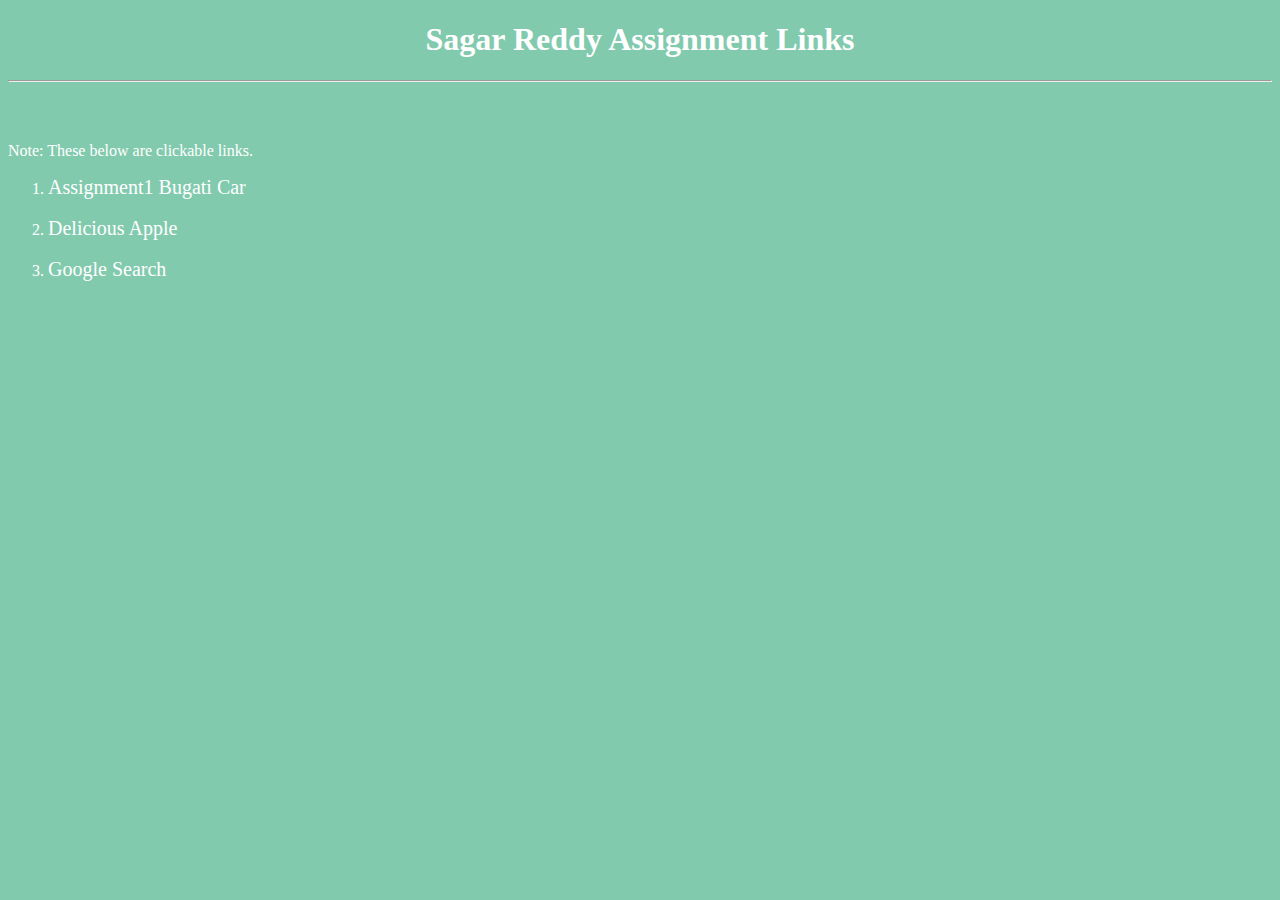
<file: index.html>
<!DOCTYPE html>
<html lang="en">
<head>
    <meta charset="UTF-8">
    <meta http-equiv="X-UA-Compatible" content="IE=edge">
    <meta name="viewport" content="width=device-width, initial-scale=1.0">
    <link rel="stylesheet" href="IndexCss.css">
    <title>Index page of all assignments</title>
</head>
<body>
    <h1>Sagar Reddy Assignment Links</h1>
    <hr>
    <br><br>
    <p>Note: These below are clickable links.</p>
    <ol>
        <li> <a href="https://sagarreddy-chidura.github.io/Front-end/Assignment1/Bugati%20Assignment.html" target="_blank">Assignment1 Bugati Car</a> </li>
        <br>
        <li> <a href="https://sagarreddy-chidura.github.io/Front-end/DApple/Delicious_Apple.html" target="_blank"> Delicious Apple </a> </li> <br>
        <li> <a href="https://sagarreddy-chidura.github.io/Front-end/Google/google%20search.html" target="_blank"> Google Search </a> </li>
    </ol>
</body>
</html>
</file>
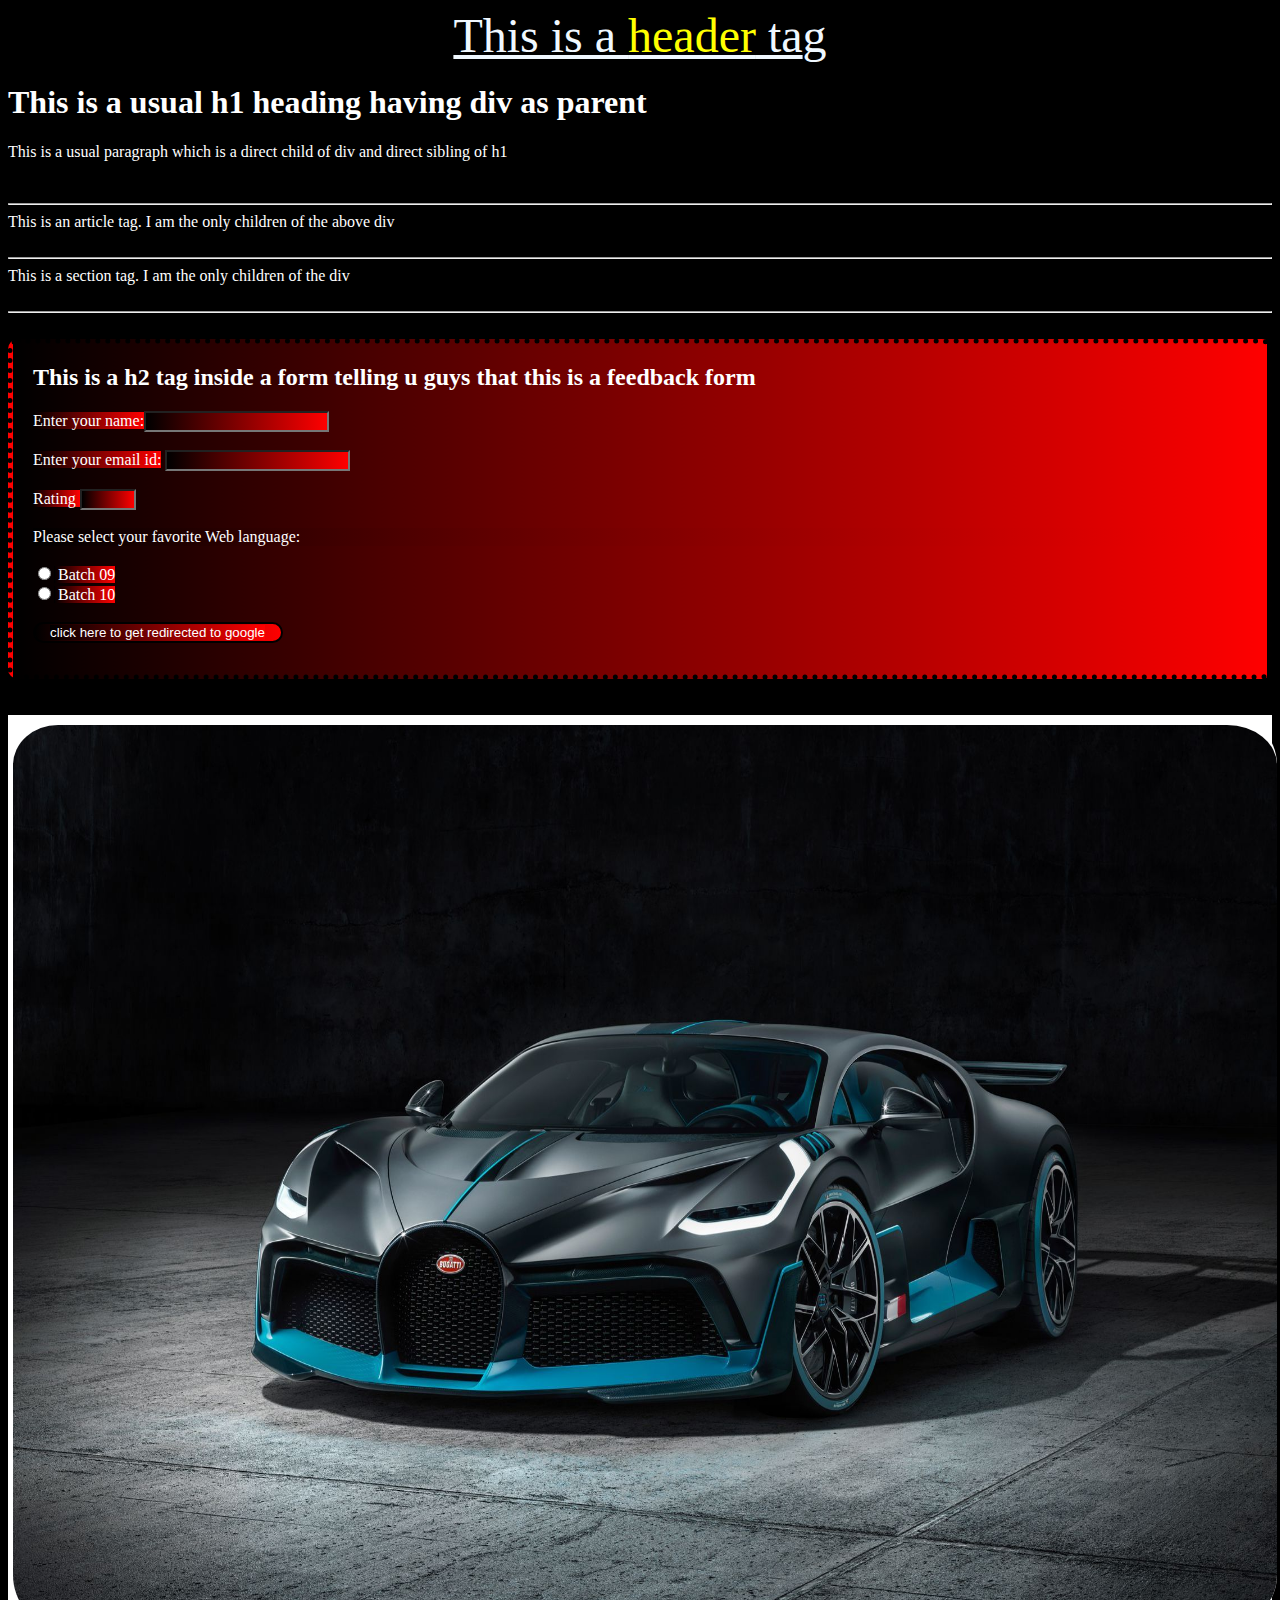
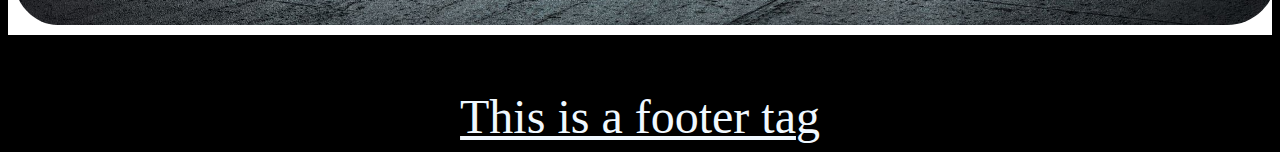
<file: Assignment1/Bugati Assignment.html>
<html>
    <head>
        <title>Bugati Assignment</title>
        <link rel="stylesheet" href="Bugati Css.css">
    </head>
    <body>
        <header> <u> This is a <span style="color: yellow;"> header</span> ta</u>g</header>
        <div style="color: white;">
           <h1>This is a usual h1 heading having div as parent</h1> 
           <P>This is a usual paragraph which is a direct child of div and direct sibling of h1</P>
           <br>
           <hr>
           <article> This is an article tag. I am the only children of the above div</article>
           <br>
           <hr>
           <section>This is a section tag. I am the only children of the div</section>
           <br>
           <hr>
           <br>
        </div>
        <div class= "class1">
            <h2>This is a h2 tag inside a form telling u guys that this is a feedback form</h2>
            <form action="www.google.com" id="form1" >
                
                <label for=""> Enter your name:</label><input type="text" > <br> <br>
                <label for=""> Enter your email id:</label> <input type="email" > <br> <br>
                <label for=""> Rating </label><input type="number" min="1" max="10" minlength="5"> <br> <br>
                <article> Please select your favorite Web language:</article><br>
                <input type="radio"><label for=""> Batch 09</label> <br>
                <input type="radio"><label for=""> Batch 10</label> <br> <br>
                <button type="button" id="box"> <a href="www.google.com" > click here to get redirected to google </a> </button>
                <br>
            </form>
        </div>
        <br> <br>
        <div class="h">
            <img src="bugatti.jpg" alt="Bugati Car" class="bugati">
        </div>
        <br>
        <br>
        <br>
        <footer><u>This is a footer ta</u>g</footer>
    </body>
</html>
</file>
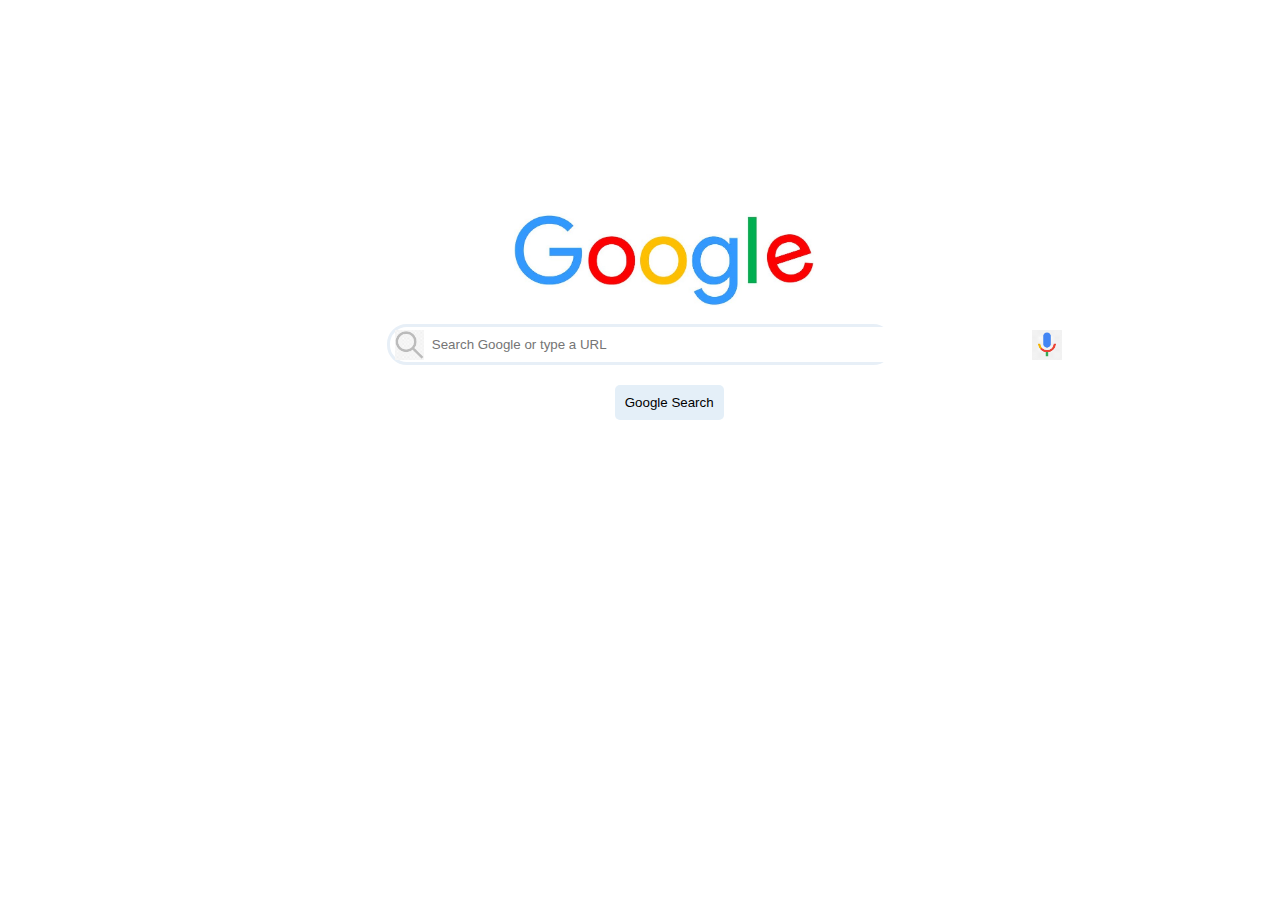
<file: Google/google search.html>
<html lang="en">
    <head>
        <meta charset="UTF-8">
        <meta http-equiv="X-UA-Compatible" content="IE=edge">
        <meta name="viewport" content="width=device-width, initial-scale=1.0">
        <title>Google search clone</title>
        <link rel="stylesheet" href="google css.css">
    </head>
    <body>
        <div>
            <div >
                <img src="Google.jpg" alt="Google icon" class="img2">
            </div>
            <!--
            <div class="class1">
                <img src="search.png" alt="search icon" class="class2 img1"><input type="text" size="72" placeholder="Search Google or type a URL" class="input" >
                <img src="voice.png" alt="voice icon" class="class2 img1">
            </div>-->
            <br>
            <div class="container">
                <img src="search.png" alt="search icon" class="class2 img1"><input type="text" size="72" placeholder="Search Google or type a URL" class="input" >
                <img src="voice.png" alt="voice icon" class="class2 img1">
            </div>
            <div class="button">
                <form action="https://www.google.com/">
                    <input type="submit" href="https://www.google.com/" value="Google Search" class="b" >
                </form>
            </div>
        </div>
    </body>
</html>
</file>
<file: IndexCss.css>
body{
    background-color: rgb(130, 202, 174);
    color: white;
}
h1{
    text-align: center;
}
a{
    text-decoration: none;
    color:white;
    font-size: 20px;
}
</file>
<file: Assignment1/Bugati Css.css>
header{
    text-align: center;
    font-size: 300%;
    color: aliceblue;
}
footer{
    text-align: center;
    font-size: 300%;
    color: aliceblue;
}
body{
    background-color: black;
}
a{
    text-decoration: none;
    color: white;
}
#box{
    border-style: solid;
    border-radius: 30px;
    width: 250px;
    padding-left: 5px;
    background-image: linear-gradient(to right,rgb(168, 164, 164), red);
}
.h{
    height: 920px;
    background-color: white;
}
#form1 * {
    background-image: linear-gradient(to right, black, red);
}
.bugati{
    padding-left: 5px;
    padding-top: 10px;

    height: 900px;
    width: 100%;
    border-radius: 50px;
    background-color: white;
}
input{
    color: white;
}
.class1{
    border-style: dotted;
    border-radius: 10px;
    border-color:black;
    /*border-width: 5px;*/
    color: white;
    text-decoration-color: white;
    /*border-color: red;*/
    border-width: 5px;
    padding-top: 0px;
    padding-left: 20px;
    padding-bottom: 10px;
    height: 320px;
    /*background-color: black;*/
    background-image: linear-gradient(to right, black, red);
}
</file>
<file: Google/google css.css>
.img2{
    /*height: 250px;*/
    width: 300px;
    margin-left: 40%;
    margin-top: 200px;
}
.class2{
    padding-left: 2px;
    height: 30px;
    width: 30px;
}
.img1{
    padding-left:5px;
    padding-top: 0px;
}
.input{
    margin-left: 6px;
    padding-top: -10px;
    height: 35px;
    border-color:white;
    border: none;
    /*font-size: 15px;*/
}
.container{
    border-radius: 20px;
    border-color:rgb(231, 239, 247);
    border-style: solid;
    margin-left: 30%;
    margin-right: 30%;
    display: flex;
    position: relative;
    align-items: center;
}
.button{
    margin-left: 48%;
    padding-top: 20px;
}
.b{
    padding:10px 10px 10px 10px;
    background-color: rgb(228, 239, 248);
    border-radius: 5px;
    border-color: aliceblue;
    border: none;
}
.b,.img1:hover{
    cursor: pointer;
}
.class1{
    margin-left: 30%;
    margin-right: 30%;
    margin-top: 30px;
    border-radius: 20px;
    border-style: solid;
    border-color:aliceblue ;
}
</file>
